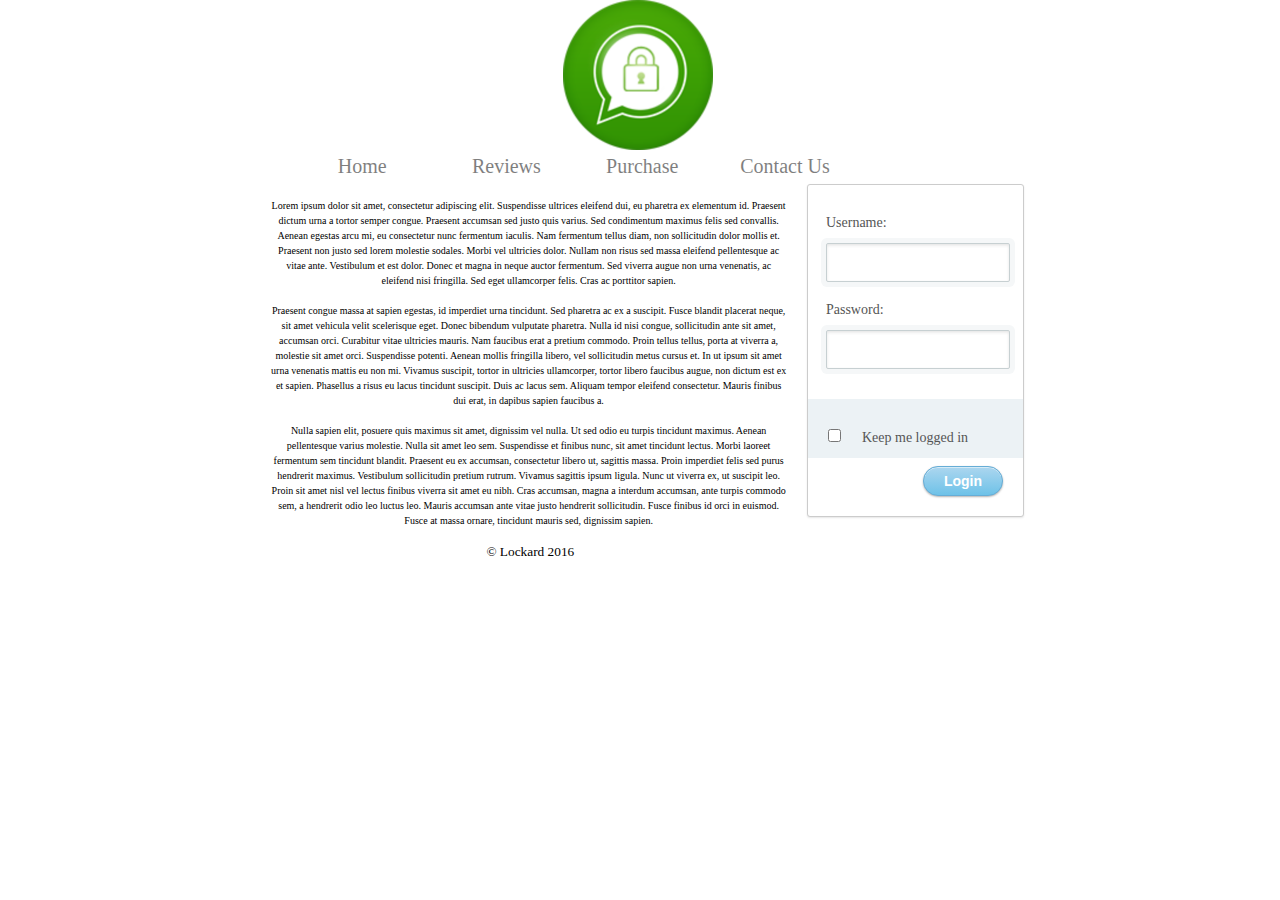
<file: groupProject/Home.html>
<!DOCTYPE html>
<!-- Author: Lorna Costelloe -->
<html>
	<head>
		<meta charset = "utf-8">
		<title>Lockard</title>
		<link rel="stylesheet" type="text/css" href="lockard.css">
	</head>
	<body>
		<header>
			<img alt="Logo" width = 150px; height = 150px; src="logo.png">
		</header>
		<div id ="navigation">
			<ul>
				<li><a href="Home.html">Home</a></li>
				<li><a href="Testimonials.html">Reviews</a></li>
				<li><a href="Purchase.html">Purchase</a></li>
				<li><a href="Contact.html">Contact Us</a></li>
			</ul>
		</div>
			<div id="container">    
			<form>
				<label for="username">Username:</label>
					<input type="text" id="username" name="username">
					<label for="password">Password:</label>
					<input type="password" id="password" name="password">
							
				 <div id="lower">
								<input type="checkbox"><label for="checkbox">Keep me logged in</label>
								<input type="submit" value="Login">
				</div><!--/ lower-->
				</form>
		</div>
		<div id = "wrapper1">
			<p>
				Lorem ipsum dolor sit amet, consectetur adipiscing elit. Suspendisse ultrices eleifend dui, eu pharetra ex elementum id. Praesent dictum urna a tortor semper congue. Praesent accumsan sed justo quis varius. Sed condimentum maximus felis sed convallis. Aenean egestas arcu mi, eu consectetur nunc fermentum iaculis. Nam fermentum tellus diam, non sollicitudin dolor mollis et. Praesent non justo sed lorem molestie sodales. Morbi vel ultricies dolor. Nullam non risus sed massa eleifend pellentesque ac vitae ante. Vestibulum et est dolor. Donec et magna in neque auctor fermentum. Sed viverra augue non urna venenatis, ac eleifend nisi fringilla. Sed eget ullamcorper felis. Cras ac porttitor sapien.
				<br><br>
				Praesent congue massa at sapien egestas, id imperdiet urna tincidunt. Sed pharetra ac ex a suscipit. Fusce blandit placerat neque, sit amet vehicula velit scelerisque eget. Donec bibendum vulputate pharetra. Nulla id nisi congue, sollicitudin ante sit amet, accumsan orci. Curabitur vitae ultricies mauris. Nam faucibus erat a pretium commodo. Proin tellus tellus, porta at viverra a, molestie sit amet orci. Suspendisse potenti. Aenean mollis fringilla libero, vel sollicitudin metus cursus et. In ut ipsum sit amet urna venenatis mattis eu non mi. Vivamus suscipit, tortor in ultricies ullamcorper, tortor libero faucibus augue, non dictum est ex et sapien. Phasellus a risus eu lacus tincidunt suscipit. Duis ac lacus sem. Aliquam tempor eleifend consectetur. Mauris finibus dui erat, in dapibus sapien faucibus a.
				<br><br>
				Nulla sapien elit, posuere quis maximus sit amet, dignissim vel nulla. Ut sed odio eu turpis tincidunt maximus. Aenean pellentesque varius molestie. Nulla sit amet leo sem. Suspendisse et finibus nunc, sit amet tincidunt lectus. Morbi laoreet fermentum sem tincidunt blandit. Praesent eu ex accumsan, consectetur libero ut, sagittis massa. Proin imperdiet felis sed purus hendrerit maximus. Vestibulum sollicitudin pretium rutrum. Vivamus sagittis ipsum ligula. Nunc ut viverra ex, ut suscipit leo. Proin sit amet nisl vel lectus finibus viverra sit amet eu nibh. Cras accumsan, magna a interdum accumsan, ante turpis commodo sem, a hendrerit odio leo luctus leo. Mauris accumsan ante vitae justo hendrerit sollicitudin. Fusce finibus id orci in euismod. Fusce at massa ornare, tincidunt mauris sed, dignissim sapien.

			</p>
		</div>
		<footer>
				<small>&copy; Lockard 2016</small>
		</footer>
	</body>
</html>
</file>
<file: groupProject/lockard.css>
body      
	{ width:60%;
	  margin:auto;
	}

	html       
	{ 
		background-color:white;
	}
	
	header 
	{ 
	  width:20%;
	  margin:auto;
	  text-align: centre;
	}

	#container 
    { 
	  width: 28%;  
	  float:right;
	  margin: 0 auto;
	  background: #fff;
	  padding-bottom:20px;
      border-radius: 3px;
      border: 1px solid #ccc;
      box-shadow: 0 1px 2px rgba(0, 0, 0, .1);
     }

	form 
	{
		margin: 0 auto;
		margin-top: 20px;
	}

	label 
	{
		color: #555;
		display: inline-block;
		margin-left: 18px;
		padding-top: 10px;
		font-size: 14px;
	}

	p a 
	{
		font-size: 11px;
		color: #aaa;
		float: right;
		margin-top: -13px;
		margin-right: 20px;
		-webkit-transition: all .4s ease;
		-moz-transition: all .4s ease;
		transition: all .4s ease;
	}

	p a:hover 
	{
    	color: #555;
	}

	input 
	{
		font-family: "Helvetica Neue", Helvetica, sans-serif;
		font-size: 12px;
		outline: none;
	}

	input[type=text],
	input[type=password] 
	{
		color: #777;
		padding-left: 10px;
		margin: 10px;
		margin-top: 12px;
		margin-left: 18px;
		width: 170px;
		height: 35px;
		border: 1px solid #c7d0d2;
    	border-radius: 2px;
    	box-shadow: inset 0 1.5px 3px rgba(190, 190, 190, .4), 0 0 0 5px #f5f7f8;
		-webkit-transition: all .4s ease;
		-moz-transition: all .4s ease;
		transition: all .4s ease;
	}

	input[type=text]:hover,
	input[type=password]:hover 
	{
		border: 1px solid #b6bfc0;
		box-shadow: inset 0 1.5px 3px rgba(190, 190, 190, .7), 0 0 0 5px #f5f7f8;
	}

	input[type=text]:focus,
	input[type=password]:focus 
	{
		border: 1px solid #a8c9e4;
		box-shadow: inset 0 1.5px 3px rgba(190, 190, 190, .4), 0 0 0 5px #e6f2f9;
	}

	
	#wrapper1
	{
		  float:left;
		  width: 70%; 
		  margin: 0.5%; 
		  text-align: center;
	}
	#lower 
	{
		background: #ecf2f5;
		width: 100%;
		height: 59px;
		margin-top: 20px;
	}

	input[type=checkbox] 
	{
		margin-left: 20px;
		margin-top: 30px;
	}

	.check 
	{
		margin-left: 3px;
	}

	input[type=submit] 
	{
		float: right;
		margin-right: 20px;
		margin-top: 20px;
		width: 80px;
		height: 30px;
		font-size: 14px;
		font-weight: bold;
		color: #fff;
		background-color: #acd6ef; /*In case someone is silly enough to use IE*/
		background-image: -webkit-gradient(linear, left top, left bottom, from(#acd6ef), to(#6ec2e8));
		background-image: -moz-linear-gradient(top left 90deg, #acd6ef 0%, #6ec2e8 100%);
		background-image: linear-gradient(top left 90deg, #acd6ef 0%, #6ec2e8 100%);
		border-radius: 30px;
		border: 1px solid #66add6;
		box-shadow: 0 1px 2px rgba(0, 0, 0, .3), inset 0 1px 0 rgba(255, 255, 255, .5);
		cursor: pointer;
	}
	
	h1 		
	{ padding: 1px; 
	  font-size: 15px;  
	  text-align:center;
	  letter-spacing: 3px; 
	  display: block; 
	  border-bottom: 3px solid #1D0616; 
	  background-color: #8d9cba; 
	  -moz-border-radius: 15px 25px 15px 25px;
	  -webkit-border-radius: 15px 25px 15px 25px; 
	  border-radius: 15px 25px 15px 25px;}
			  
	ul 		
	{ list-style-type: none; }
	
	footer 	
	{ width:40%;
	  margin:auto;
	  height:150px;}
			  
			 
	img 
	{ padding:0px;
	  margin:0px;}
	
	 p , h2, ul
	 { padding: 0 10px; 
	  font-size: 10px; 
	  font-family: verdana; 
	  text-align: center; 
	  line-height: 15px; 
	  background:rgba(255,255,255, 0.4); 
	 -moz-border-radius: 25px 25px 25px 25px;
	 -webkit-border-radius: 25px 25px 25px 25px;
	 border-radius:25px 25px 25px 25px;}
	
	a:link 
	{text-decoration:none;}
			 
	#navigation 
	{width:80%;
	 margin:auto;
	 display: table;}
				 
	#navigation ul   
	{ list-style: none;
	  background:none;
	  padding: 5px;
	  margin: auto; 
	  background-color: #ffffff;
	 -khtml-opacity:.50; 
     -moz-opacity:.50; 
     -ms-filter:”alpha(opacity=50)”;
     filter:alpha(opacity=50);
     filter: progid:DXImageTransform.Microsoft.Alpha(opacity=0.5);
     opacity:.50; }
					
	#navigation li 
	{   margin: 5px;
	    display: table-cell;
	    width: 16.666666667%;  /* (100 / numItems)% */
	    text-align: center;
	    border-left: 20px; }

	#navigation li a
	{ 
	  height: 20px;
	  float: left;
	  width: auto;
	  display: block;
      border-left: 20px;
	  color: #000000;
	  font-size:20px;
	  font-family:Chiller;
	  text-decoration: none;
	  text-align: center;}

	#navigation li a.active 
	{
    background-color: #79CDCD;
    color: white;
	}

	#navigation li a:hover:not(.active) 
	{
    background-color: #555;
    color: white;
	}
					
	#wrapper1 
	{ float:left;
	  width: 70%; 
	  margin: 0.5%; 
	  text-align: center; }
							  
	#wrapper2
	{ float:right;
	  width: 29%; 
	  margin: 0; 
	  text-align: center; }
							  
	#wrapper3 
	{ float:left;
	  width: 43%; 
	  margin: 0.5%; 
	  text-align: center; }
</file>
